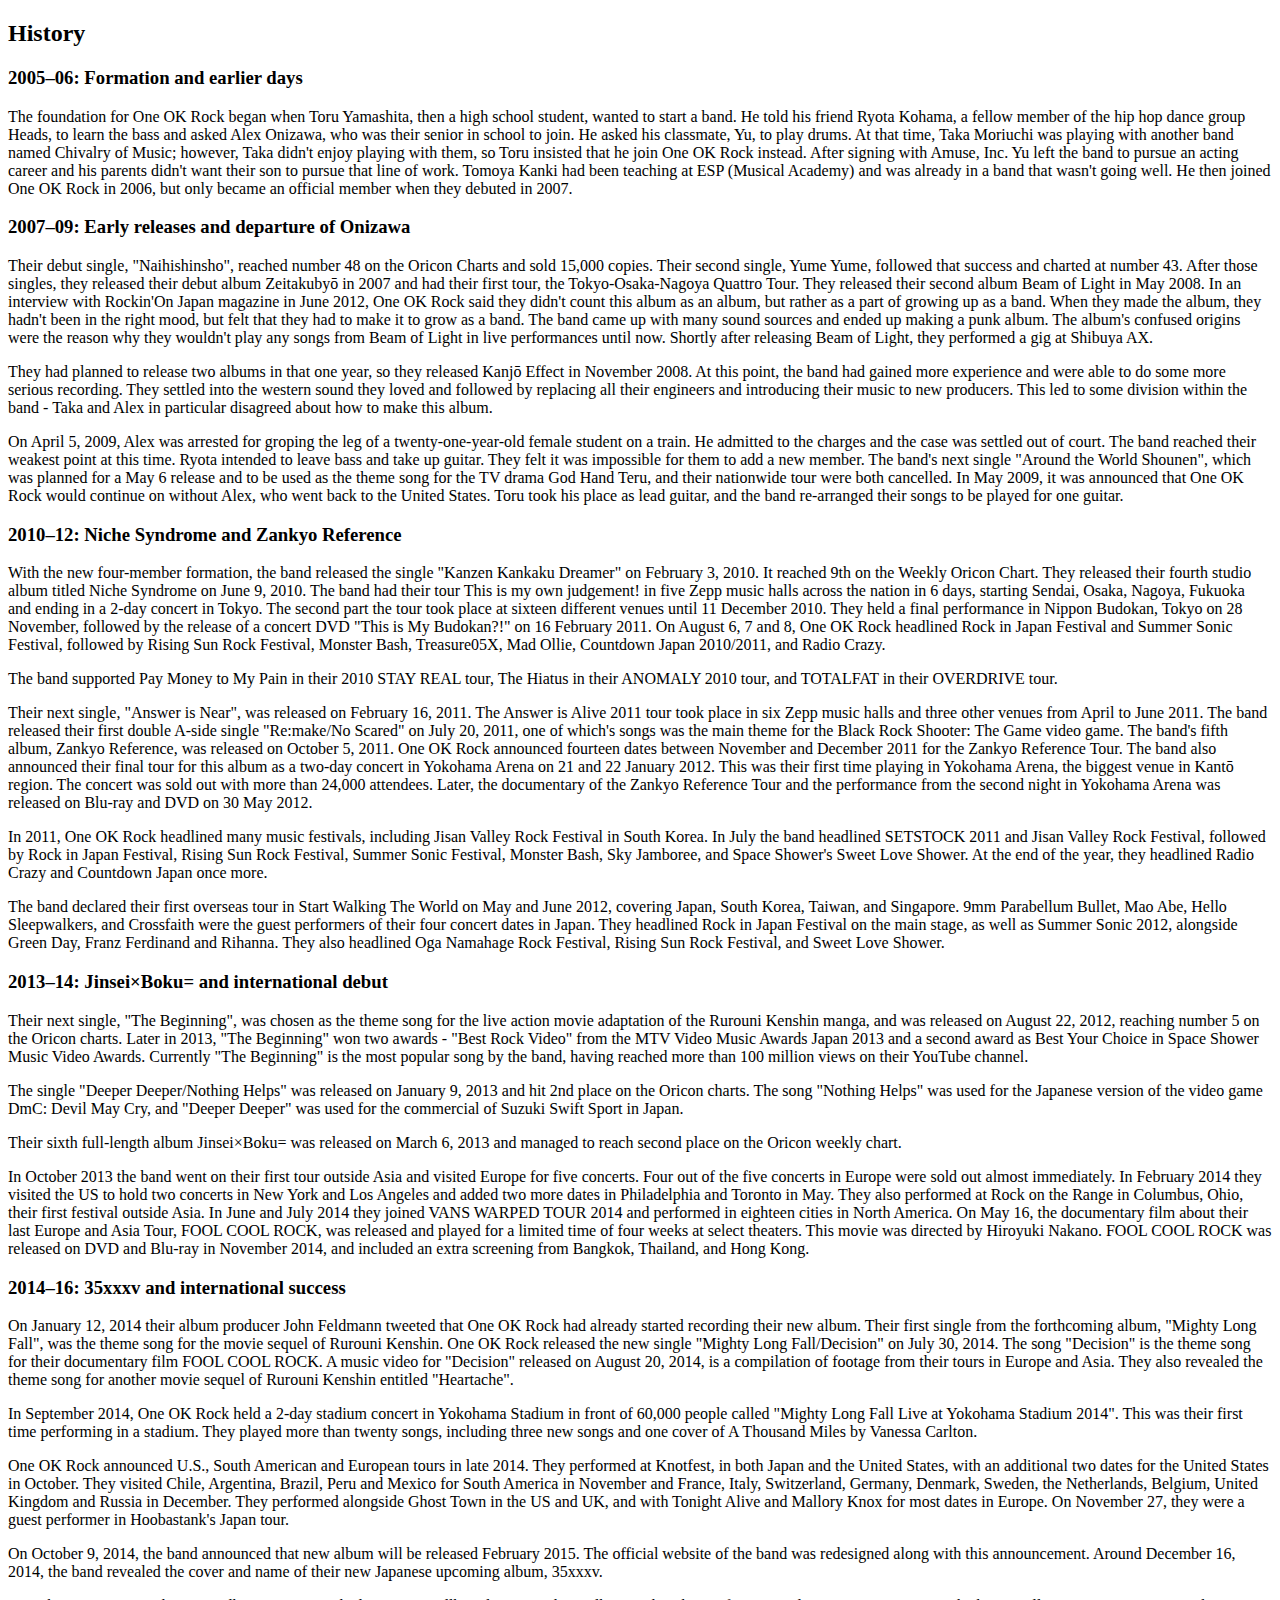
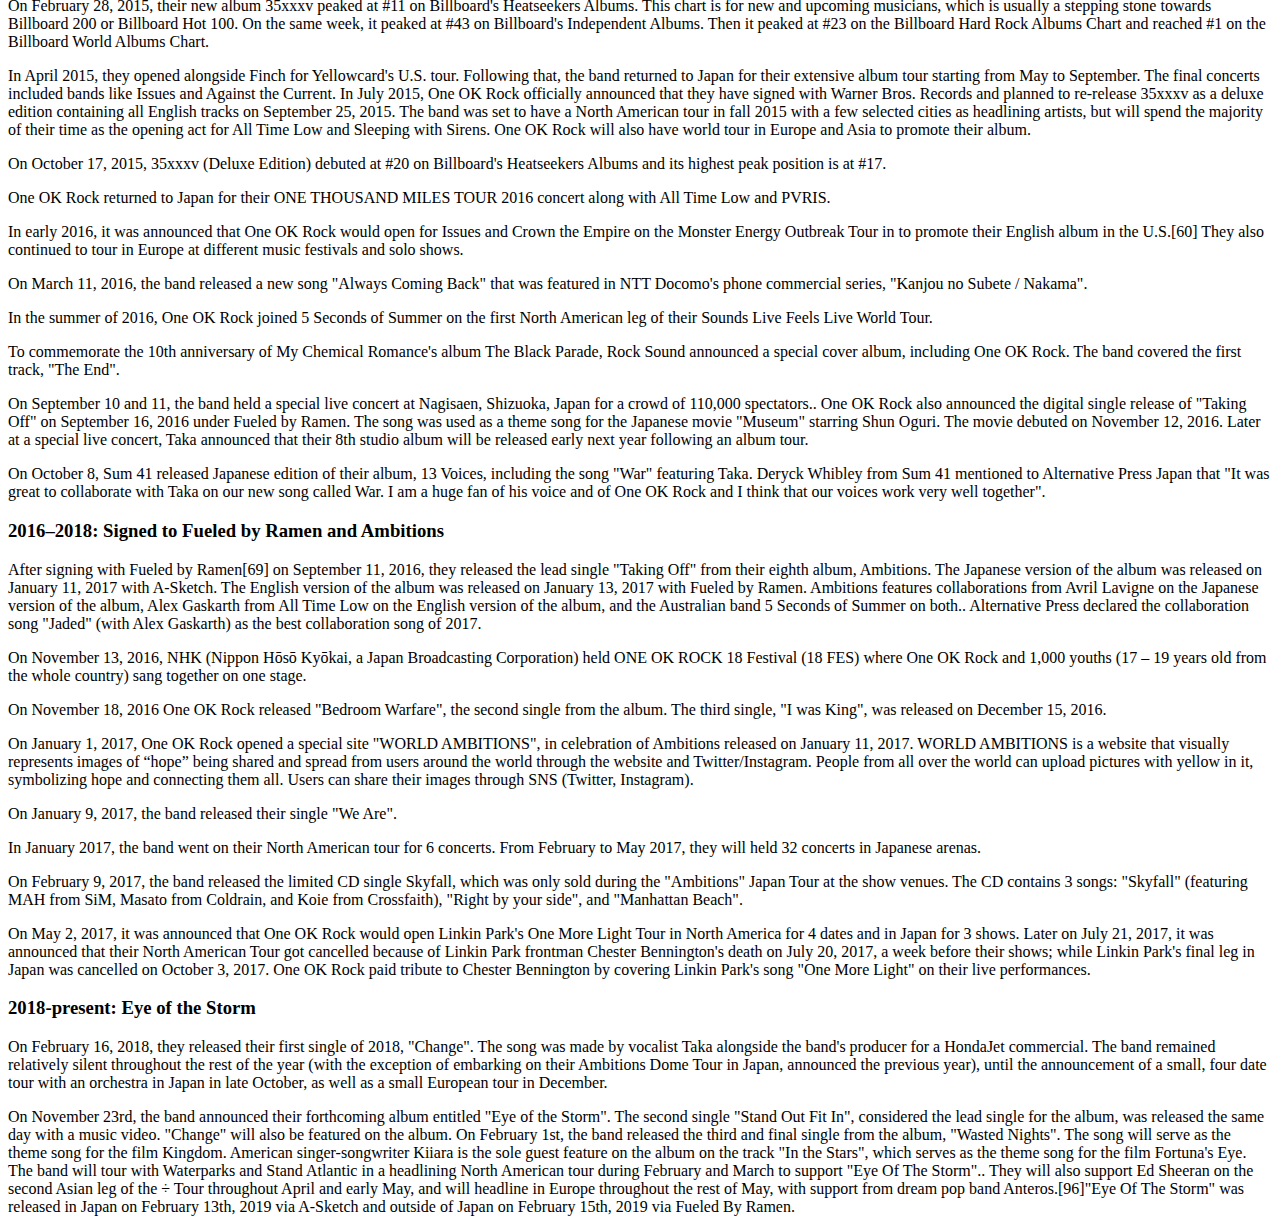
<file: history.html>
<!DOCTYPE html>
<html lang="en">
<head>
    <meta charset="UTF-8">
    <meta name="viewport" content="width=device-width, initial-scale=1.0">
    <meta http-equiv="X-UA-Compatible" content="ie=edge">
    <title>History</title>
</head>
<body>
    <section id="history">
        <article>
            <h2>History</h2>

            <h3>2005–06: Formation and earlier days</h3>
            <p>The foundation for One OK Rock began when Toru Yamashita, then a high school student, wanted to start a
                band. He told his friend Ryota Kohama, a fellow member of the hip hop dance group Heads, to learn the
                bass and asked Alex Onizawa, who was their senior in school to join. He asked his classmate, Yu, to play
                drums. At that time, Taka Moriuchi was playing with another band named Chivalry of Music; however, Taka
                didn't enjoy playing with them, so Toru insisted that he join One OK Rock instead. After signing with
                Amuse, Inc. Yu left the band to pursue an acting career and his parents didn't want their son to pursue
                that line of work. Tomoya Kanki had been teaching at ESP (Musical Academy) and was already in a band
                that wasn't going well. He then joined One OK Rock in 2006, but only became an official member when they
                debuted in 2007.</p>

            <h3>2007–09: Early releases and departure of Onizawa</h3>
            <p>Their debut single, "Naihishinsho", reached number 48 on the Oricon Charts and sold 15,000 copies. Their
                second single, Yume Yume, followed that success and charted at number 43. After those singles, they
                released their debut album Zeitakubyō in 2007 and had their first tour, the Tokyo-Osaka-Nagoya Quattro
                Tour. They released their second album Beam of Light in May 2008. In an interview with Rockin'On Japan
                magazine in June 2012, One OK Rock said they didn't count this album as an album, but rather as a part
                of growing up as a band. When they made the album, they hadn't been in the right mood, but felt that
                they had to make it to grow as a band. The band came up with many sound sources and ended up making a
                punk album. The album's confused origins were the reason why they wouldn't play any songs from Beam of
                Light in live performances until now. Shortly after releasing Beam of Light, they performed a gig at
                Shibuya AX.</p>

            <p>They had planned to release two albums in that one year, so they released Kanjō Effect in November 2008.
                At this point, the band had gained more experience and were able to do some more serious recording. They
                settled into the western sound they loved and followed by replacing all their engineers and introducing
                their music to new producers. This led to some division within the band - Taka and Alex in particular
                disagreed about how to make this album.</p>

            <p>On April 5, 2009, Alex was arrested for groping the leg of a twenty-one-year-old female student on a
                train. He admitted to the charges and the case was settled out of court. The band reached their weakest
                point at this time. Ryota intended to leave bass and take up guitar. They felt it was impossible for
                them to add a new member. The band's next single "Around the World Shounen", which was planned for a May
                6 release and to be used as the theme song for the TV drama God Hand Teru, and their nationwide tour
                were both cancelled. In May 2009, it was announced that One OK Rock would continue on without Alex, who
                went back to the United States. Toru took his place as lead guitar, and the band re-arranged their songs
                to be played for one guitar.</p>

            <h3>2010–12: Niche Syndrome and Zankyo Reference</h3>
            <p>With the new four-member formation, the band released the single "Kanzen Kankaku Dreamer" on February 3,
                2010. It reached 9th on the Weekly Oricon Chart. They released their fourth studio album titled Niche
                Syndrome on June 9, 2010. The band had their tour This is my own judgement! in five Zepp music halls
                across the nation in 6 days, starting Sendai, Osaka, Nagoya, Fukuoka and ending in a 2-day concert in
                Tokyo. The second part the tour took place at sixteen different venues until 11 December 2010. They held
                a final performance in Nippon Budokan, Tokyo on 28 November, followed by the release of a concert DVD
                "This is My Budokan?!" on 16 February 2011. On August 6, 7 and 8, One OK Rock headlined Rock in Japan
                Festival and Summer Sonic Festival, followed by Rising Sun Rock Festival, Monster Bash, Treasure05X, Mad
                Ollie, Countdown Japan 2010/2011, and Radio Crazy.</p>

            <p>The band supported Pay Money to My Pain in their 2010 STAY REAL tour, The Hiatus in their ANOMALY 2010
                tour, and TOTALFAT in their OVERDRIVE tour.</p>

            <p>Their next single, "Answer is Near", was released on February 16, 2011. The Answer is Alive 2011 tour
                took place in six Zepp music halls and three other venues from April to June 2011. The band released
                their first double A-side single "Re:make/No Scared" on July 20, 2011, one of which's songs was the main
                theme for the Black Rock Shooter: The Game video game. The band's fifth album, Zankyo Reference, was
                released on October 5, 2011. One OK Rock announced fourteen dates between November and December 2011 for
                the Zankyo Reference Tour. The band also announced their final tour for this album as a two-day concert
                in Yokohama Arena on 21 and 22 January 2012. This was their first time playing in Yokohama Arena, the
                biggest venue in Kantō region. The concert was sold out with more than 24,000 attendees. Later, the
                documentary of the Zankyo Reference Tour and the performance from the second night in Yokohama Arena was
                released on Blu-ray and DVD on 30 May 2012.</p>

            <p>In 2011, One OK Rock headlined many music festivals, including Jisan Valley Rock Festival in South Korea.
                In July the band headlined SETSTOCK 2011 and Jisan Valley Rock Festival, followed by Rock in Japan
                Festival, Rising Sun Rock Festival, Summer Sonic Festival, Monster Bash, Sky Jamboree, and Space
                Shower's Sweet Love Shower. At the end of the year, they headlined Radio Crazy and Countdown Japan once
                more.</p>

            <p>The band declared their first overseas tour in Start Walking The World on May and June 2012, covering
                Japan, South Korea, Taiwan, and Singapore. 9mm Parabellum Bullet, Mao Abe, Hello Sleepwalkers, and
                Crossfaith were the guest performers of their four concert dates in Japan. They headlined Rock in Japan
                Festival on the main stage, as well as Summer Sonic 2012, alongside Green Day, Franz Ferdinand and
                Rihanna. They also headlined Oga Namahage Rock Festival, Rising Sun Rock Festival, and Sweet Love
                Shower.</p>

            <h3>2013–14: Jinsei×Boku= and international debut</h3>
            <p>Their next single, "The Beginning", was chosen as the theme song for the live action movie adaptation of
                the Rurouni Kenshin manga, and was released on August 22, 2012, reaching number 5 on the Oricon charts.
                Later in 2013, "The Beginning" won two awards - "Best Rock Video" from the MTV Video Music Awards Japan
                2013 and a second award as Best Your Choice in Space Shower Music Video Awards. Currently "The
                Beginning" is the most popular song by the band, having reached more than 100 million views on their
                YouTube channel.</p>

            <p>The single "Deeper Deeper/Nothing Helps" was released on January 9, 2013 and hit 2nd place on the Oricon
                charts. The song "Nothing Helps" was used for the Japanese version of the video game DmC: Devil May Cry,
                and "Deeper Deeper" was used for the commercial of Suzuki Swift Sport in Japan.</p>

            <p>Their sixth full-length album Jinsei×Boku= was released on March 6, 2013 and managed to reach second
                place on the Oricon weekly chart.</p>

            <p>In October 2013 the band went on their first tour outside Asia and visited Europe for five concerts. Four
                out of the five concerts in Europe were sold out almost immediately. In February 2014 they visited the
                US to hold two concerts in New York and Los Angeles and added two more dates in Philadelphia and Toronto
                in May. They also performed at Rock on the Range in Columbus, Ohio, their first festival outside Asia.
                In June and July 2014 they joined VANS WARPED TOUR 2014 and performed in eighteen cities in North
                America. On May 16, the documentary film about their last Europe and Asia Tour, FOOL COOL ROCK, was
                released and played for a limited time of four weeks at select theaters. This movie was directed by
                Hiroyuki Nakano. FOOL COOL ROCK was released on DVD and Blu-ray in November 2014, and included an extra
                screening from Bangkok, Thailand, and Hong Kong.</p>

            <h3>2014–16: 35xxxv and international success</h3>
            <p>On January 12, 2014 their album producer John Feldmann tweeted that One OK Rock had already started
                recording their new album. Their first single from the forthcoming album, "Mighty Long Fall", was the
                theme song for the movie sequel of Rurouni Kenshin. One OK Rock released the new single "Mighty Long
                Fall/Decision" on July 30, 2014. The song "Decision" is the theme song for their documentary film FOOL
                COOL ROCK. A music video for "Decision" released on August 20, 2014, is a compilation of footage from
                their tours in Europe and Asia. They also revealed the theme song for another movie sequel of Rurouni
                Kenshin entitled "Heartache".</p>

            <p>In September 2014, One OK Rock held a 2-day stadium concert in Yokohama Stadium in front of 60,000 people
                called "Mighty Long Fall Live at Yokohama Stadium 2014". This was their first time performing in a
                stadium. They played more than twenty songs, including three new songs and one cover of A Thousand Miles
                by Vanessa Carlton.</p>

            <p>One OK Rock announced U.S., South American and European tours in late 2014. They performed at Knotfest,
                in both Japan and the United States, with an additional two dates for the United States in October. They
                visited Chile, Argentina, Brazil, Peru and Mexico for South America in November and France, Italy,
                Switzerland, Germany, Denmark, Sweden, the Netherlands, Belgium, United Kingdom and Russia in December.
                They performed alongside Ghost Town in the US and UK, and with Tonight Alive and Mallory Knox for most
                dates in Europe. On November 27, they were a guest performer in Hoobastank's Japan tour.</p>

            <p>On October 9, 2014, the band announced that new album will be released February 2015. The official
                website of the band was redesigned along with this announcement. Around December 16, 2014, the band
                revealed the cover and name of their new Japanese upcoming album, 35xxxv.</p>

            <p>On February 28, 2015, their new album 35xxxv peaked at #11 on Billboard's Heatseekers Albums. This chart
                is for new and upcoming musicians, which is usually a stepping stone towards Billboard 200 or Billboard
                Hot 100. On the same week, it peaked at #43 on Billboard's Independent Albums. Then it peaked at #23 on
                the Billboard Hard Rock Albums Chart and reached #1 on the Billboard World Albums Chart.</p>


            <p>In April 2015, they opened alongside Finch for Yellowcard's U.S. tour. Following that, the band returned
                to Japan for their extensive album tour starting from May to September. The final concerts included
                bands like Issues and Against the Current. In July 2015, One OK Rock officially announced that they have
                signed with Warner Bros. Records and planned to re-release 35xxxv as a deluxe edition containing all
                English tracks on September 25, 2015. The band was set to have a North American tour in fall 2015 with a
                few selected cities as headlining artists, but will spend the majority of their time as the opening act
                for All Time Low and Sleeping with Sirens. One OK Rock will also have world tour in Europe and Asia to
                promote their album.</p>

            <p>On October 17, 2015, 35xxxv (Deluxe Edition) debuted at #20 on Billboard's Heatseekers Albums and its
                highest peak position is at #17.</p>

            <p>One OK Rock returned to Japan for their ONE THOUSAND MILES TOUR 2016 concert along with All Time Low and
                PVRIS.</p>

            <p>In early 2016, it was announced that One OK Rock would open for Issues and Crown the Empire on the
                Monster Energy Outbreak Tour in to promote their English album in the U.S.[60] They also continued to
                tour in Europe at different music festivals and solo shows.</p>

            <p>On March 11, 2016, the band released a new song "Always Coming Back" that was featured in NTT Docomo's
                phone commercial series, "Kanjou no Subete / Nakama".</p>

            <p>In the summer of 2016, One OK Rock joined 5 Seconds of Summer on the first North American leg of their
                Sounds Live Feels Live World Tour.</p>

            <p>To commemorate the 10th anniversary of My Chemical Romance's album The Black Parade, Rock Sound announced
                a special cover album, including One OK Rock. The band covered the first track, "The End".</p>

            <p>On September 10 and 11, the band held a special live concert at Nagisaen, Shizuoka, Japan for a crowd of
                110,000 spectators.. One OK Rock also announced the digital single release of "Taking Off" on September
                16, 2016 under Fueled by Ramen. The song was used as a theme song for the Japanese movie "Museum"
                starring Shun Oguri. The movie debuted on November 12, 2016. Later at a special live concert, Taka
                announced that their 8th studio album will be released early next year following an album tour.</p>

            <p>On October 8, Sum 41 released Japanese edition of their album, 13 Voices, including the song "War"
                featuring Taka. Deryck Whibley from Sum 41 mentioned to Alternative Press Japan that "It was great to
                collaborate with Taka on our new song called War. I am a huge fan of his voice and of One OK Rock and I
                think that our voices work very well together".</p>

            <h3>2016–2018: Signed to Fueled by Ramen and Ambitions</h3>
            <p>After signing with Fueled by Ramen[69] on September 11, 2016, they released the lead single "Taking Off"
                from their eighth album, Ambitions. The Japanese version of the album was released on January 11, 2017
                with A-Sketch. The English version of the album was released on January 13, 2017 with Fueled by Ramen.
                Ambitions features collaborations from Avril Lavigne on the Japanese version of the album, Alex Gaskarth
                from All Time Low on the English version of the album, and the Australian band 5 Seconds of Summer on
                both.. Alternative Press declared the collaboration song "Jaded" (with Alex Gaskarth) as the best
                collaboration song of 2017.</p>

            <p>On November 13, 2016, NHK (Nippon Hōsō Kyōkai, a Japan Broadcasting Corporation) held ONE OK ROCK 18
                Festival (18 FES) where One OK Rock and 1,000 youths (17 – 19 years old from the whole country) sang
                together on one stage.</p>

            <p>On November 18, 2016 One OK Rock released "Bedroom Warfare", the second single from the album. The third
                single, "I was King", was released on December 15, 2016.</p>

            <p>On January 1, 2017, One OK Rock opened a special site "WORLD AMBITIONS", in celebration of Ambitions
                released on January 11, 2017. WORLD AMBITIONS is a website that visually represents images of “hope”
                being shared and spread from users around the world through the website and Twitter/Instagram. People
                from all over the world can upload pictures with yellow in it, symbolizing hope and connecting them all.
                Users can share their images through SNS (Twitter, Instagram).</p>

            <p>On January 9, 2017, the band released their single "We Are".</p>

            <p>In January 2017, the band went on their North American tour for 6 concerts. From February to May 2017,
                they will held 32 concerts in Japanese arenas.</p>

            <p>On February 9, 2017, the band released the limited CD single Skyfall, which was only sold during the
                "Ambitions" Japan Tour at the show venues. The CD contains 3 songs: "Skyfall" (featuring MAH from SiM,
                Masato from Coldrain, and Koie from Crossfaith), "Right by your side", and "Manhattan Beach".</p>

            <p>On May 2, 2017, it was announced that One OK Rock would open Linkin Park's One More Light Tour in North
                America for 4 dates and in Japan for 3 shows. Later on July 21, 2017, it was announced that their North
                American Tour got cancelled because of Linkin Park frontman Chester Bennington's death on July 20, 2017,
                a week before their shows; while Linkin Park's final leg in Japan was cancelled on October 3, 2017. One
                OK Rock paid tribute to Chester Bennington by covering Linkin Park's song "One More Light" on their live
                performances.</p>

            <h3>2018-present: Eye of the Storm</h3>
            <p>On February 16, 2018, they released their first single of 2018, "Change". The song was made by vocalist
                Taka alongside the band's producer for a HondaJet commercial. The band remained relatively silent
                throughout the rest of the year (with the exception of embarking on their Ambitions Dome Tour in Japan,
                announced the previous year), until the announcement of a small, four date tour with an orchestra in
                Japan in late October, as well as a small European tour in December.</p>

            <p>On November 23rd, the band announced their forthcoming album entitled "Eye of the Storm". The second
                single "Stand Out Fit In", considered the lead single for the album, was released the same day with a
                music video. "Change" will also be featured on the album. On February 1st, the band released the third
                and final single from the album, "Wasted Nights". The song will serve as the theme song for the film
                Kingdom. American singer-songwriter Kiiara is the sole guest feature on the album on the track "In the
                Stars", which serves as the theme song for the film Fortuna's Eye. The band will tour with Waterparks
                and Stand Atlantic in a headlining North American tour during February and March to support "Eye Of The
                Storm".. They will also support Ed Sheeran on the second Asian leg of the ÷ Tour throughout April and
                early May, and will headline in Europe throughout the rest of May, with support from dream pop band
                Anteros.[96]"Eye Of The Storm" was released in Japan on February 13th, 2019 via A-Sketch and outside of
                Japan on February 15th, 2019 via Fueled By Ramen.</p>
        </article>
    </section>
</body>
</html>
</file>
